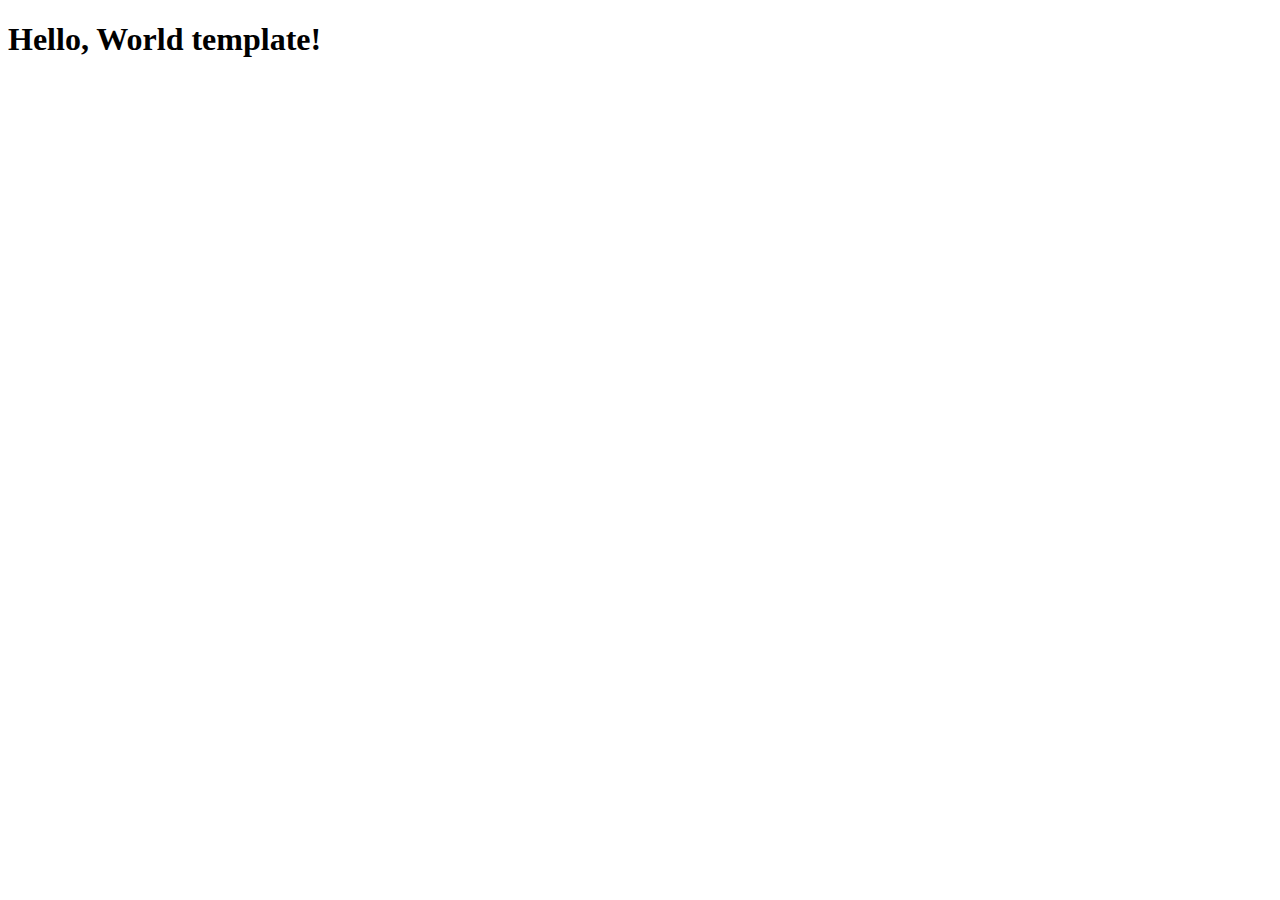
<file: hello/templates/hello/index.html>
<!DOCTYPE html>
<html lang="en">
   <head>
      <meta charset="UTF-8">
      <meta name="viewport" content="width=device-width, initial-scale=1.0">
      <title>Hello</title>
   </head>
   <body>
      <h1>Hello, World template!</h1>
   </body>
</html>
</file>
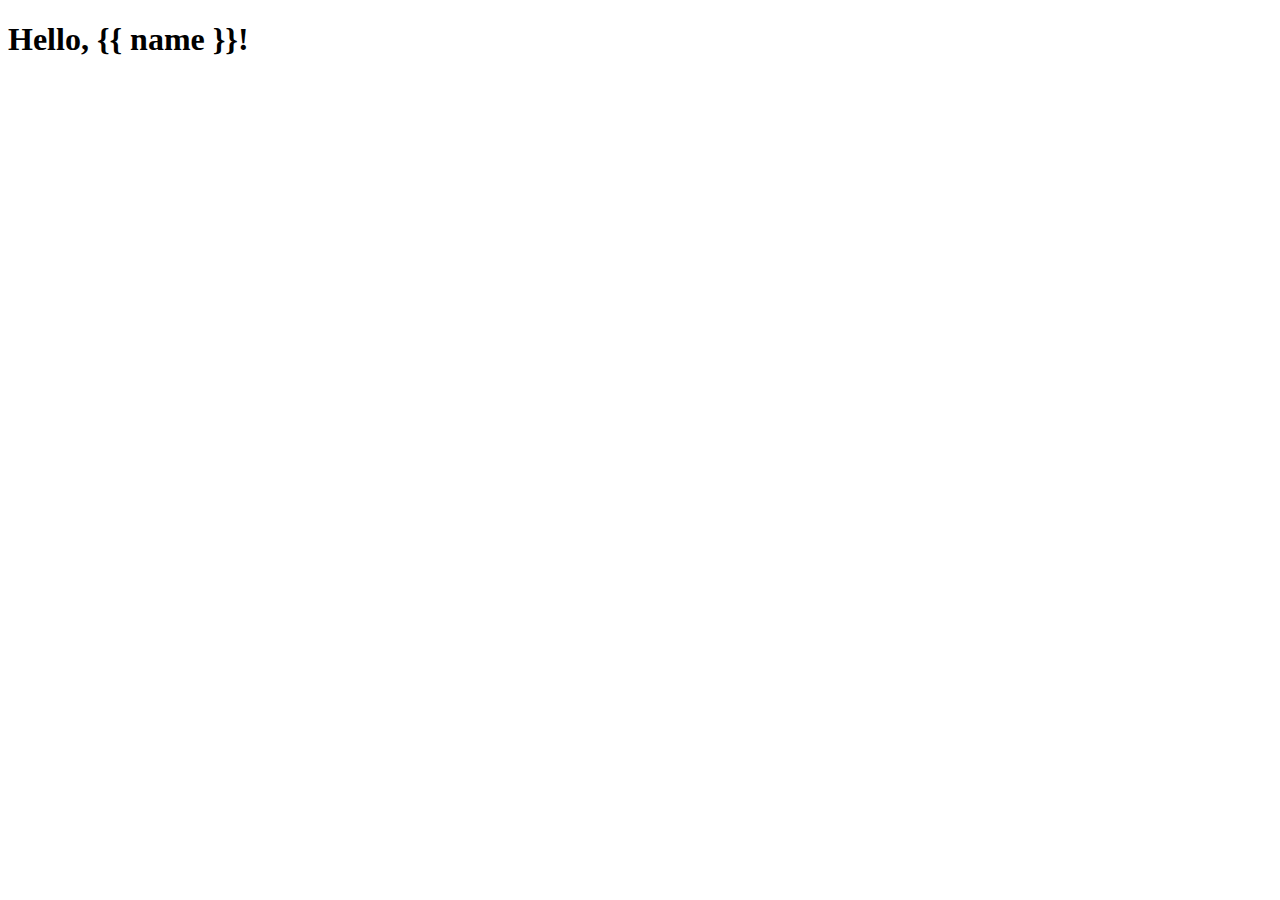
<file: hello/templates/hello/greet2.html>
<!DOCTYPE html>
   <html lang="en">
   <head>
      <meta charset="UTF-8">
      <meta name="viewport" content="width=device-width, initial-scale=1.0">
      <title>Hello</title>
   </head>
   <body>
      <h1>Hello, {{ name }}!</h1>
   </body>
</html>
</file>
